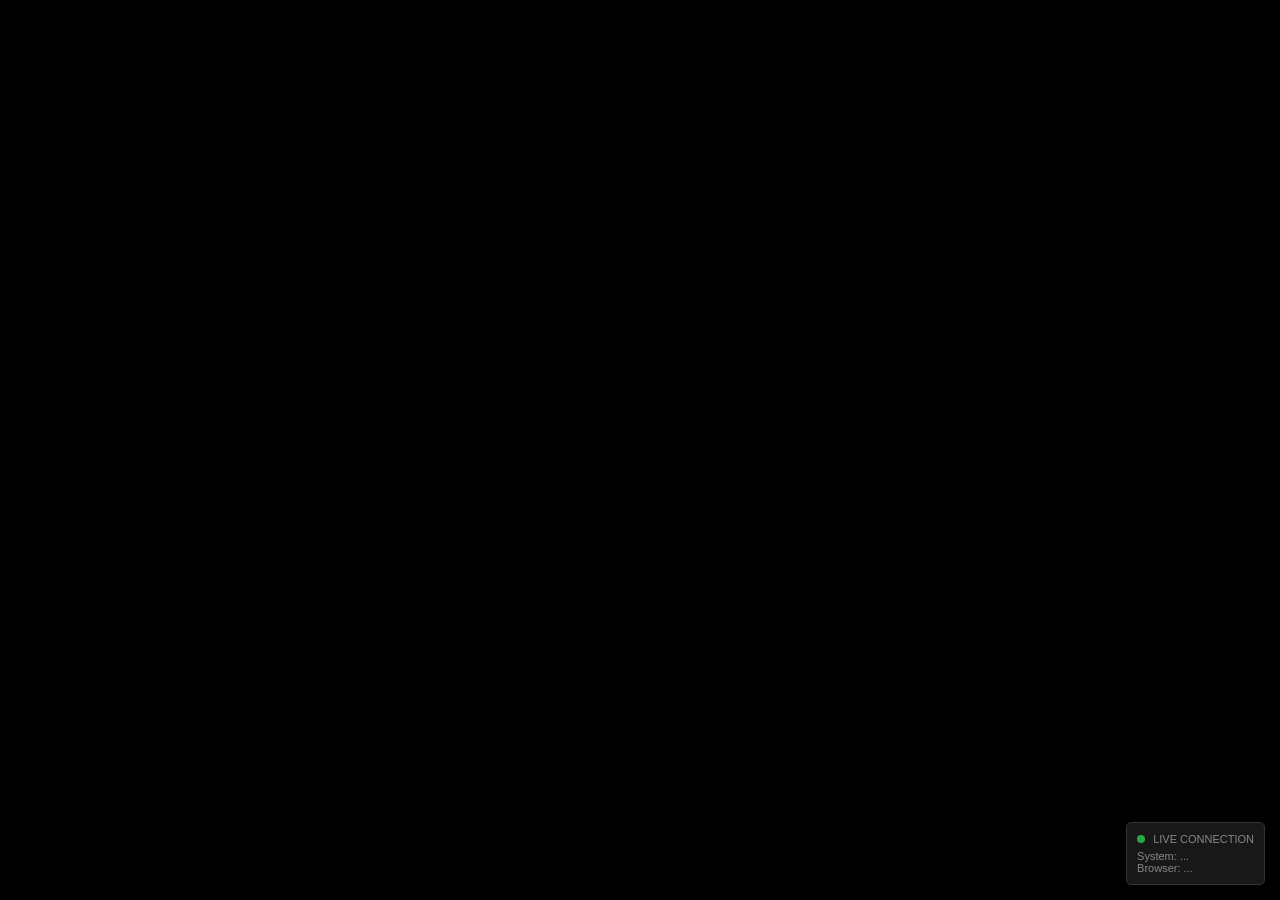
<file: Kioskmuss/templates/kiosk.html>
<!DOCTYPE html>
<html>
<head>
    <script src="https://cdn.socket.io/4.7.2/socket.io.min.js"></script>
    <style>
        body { background: #000; color: white; margin: 0; overflow: hidden; font-family: 'Segoe UI', sans-serif; width: 100vw; height: 100vh; }
        #stage { position: relative; width: 100%; height: 100%; }
        .element { position: absolute; transform: translate(-50%, -50%); transition: left 0.1s linear, top 0.1s linear; }
        
        /* Damit Bilder am Kiosk nicht den ganzen Bildschirm sprengen */
        .element img { max-width: 300px; height: auto; border: 2px solid rgba(255,255,255,0.1); }
        .element h1 { font-size: 3rem; margin: 0; text-shadow: 2px 2px 10px rgba(0,0,0,0.5); }

        /* Info Box unten rechts */
        #system-info {
            position: fixed; bottom: 15px; right: 15px;
            background: rgba(30, 30, 30, 0.8); padding: 10px;
            border-radius: 5px; font-size: 11px; border: 1px solid #333;
            color: #888; z-index: 1000;
        }
        .status-dot { height: 8px; width: 8px; background: #28a745; border-radius: 50%; display: inline-block; margin-right: 5px; }
    </style>
</head>
<body>
    <div id="stage"></div>

    <div id="system-info">
        <div><span class="status-dot"></span> LIVE CONNECTION</div>
        <div id="os-info" style="margin-top:5px;">System: ...</div>
        <div id="browser-info">Browser: ...</div>
    </div>

    <script>
        var socket = io();
        const stage = document.getElementById('stage');

        // System Informationen auslesen
        document.getElementById('os-info').innerText = "OS: " + navigator.platform;
        document.getElementById('browser-info').innerText = "App: " + navigator.appName;

        function renderItem(data) {
            if(document.getElementById(data.id)) return;
            let el = document.createElement('div');
            el.id = data.id;
            el.className = 'element';
            el.style.left = data.x + "px";
            el.style.top = data.y + "px";
            
            if(data.type === 'text') {
                el.innerHTML = `<h1>${data.content}</h1>`;
            } else if(data.type === 'image') {
                el.innerHTML = `<img src="${data.content}">`;
            }
            stage.appendChild(el);
        }

        socket.on('new_element', renderItem);

        socket.on('sync_all', function(data) {
            stage.innerHTML = '';
            for(let id in data) { renderItem({id: id, ...data[id]}); }
        });

        socket.on('update_element', function(data) {
            let el = document.getElementById(data.id);
            if(el) {
                el.style.left = data.x + "px";
                el.style.top = data.y + "px";
            }
        });
    </script>
</body>
</html>
</file>
